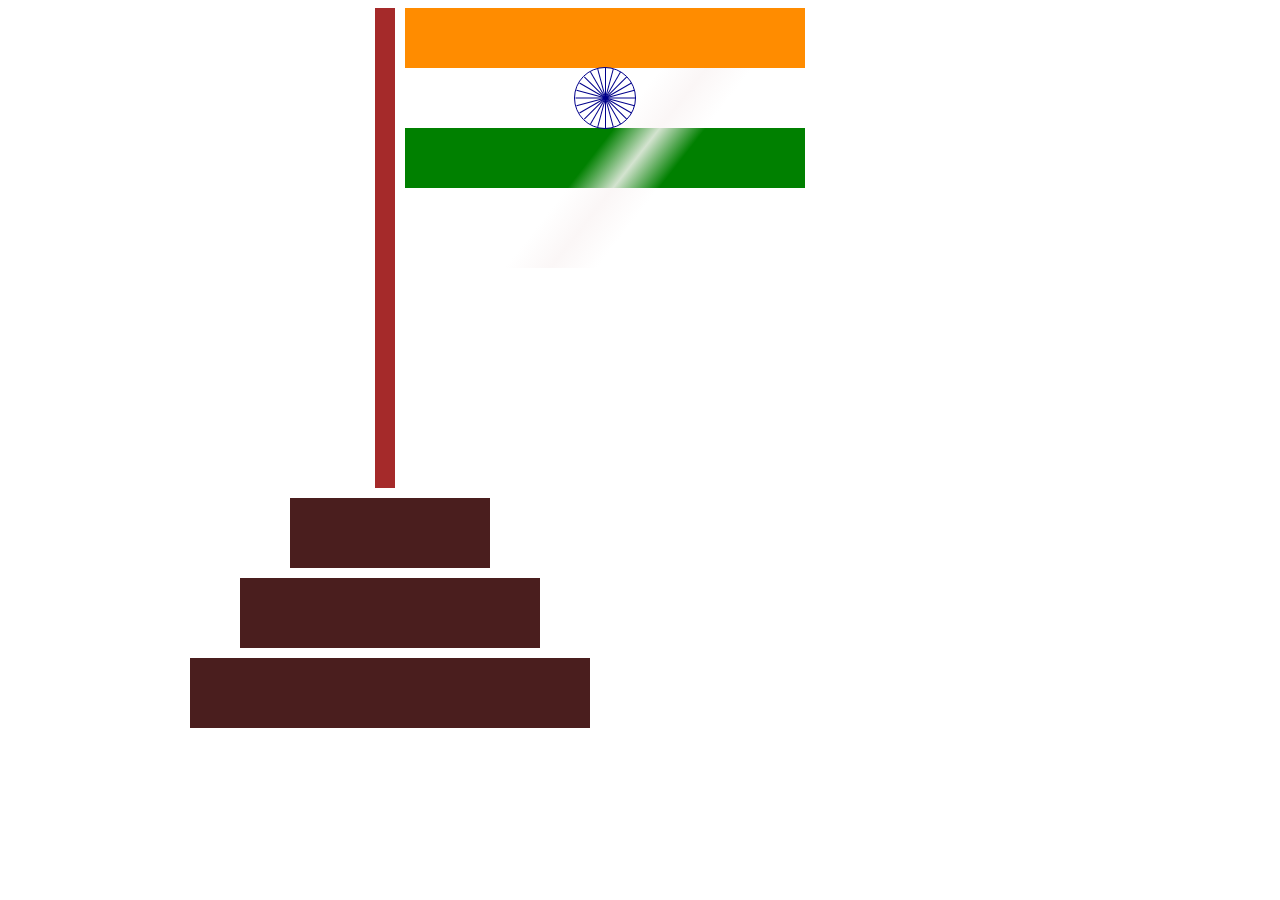
<file: index.html>
<!DOCTYPE html>
<html lang="en">

<head>
    <meta charset="UTF-8">
    <meta name="viewport" content="width=device-width, initial-scale=1.0">
    <title>flag</title>
    <link rel="stylesheet" href="css/flag.css">
</head>
<body>
    <div id="parent">
        <div id="parent-inner">
            <div class="child" id="child1"></div>
            <div class="wave"></div>
            <div class="child" id="child2">
                <div id="circle">
                    <span class="line"></span>
                    <span class="line"></span>
                    <span class="line"></span>
                    <span class="line"></span>
                    <span class="line"></span>
                    <span class="line"></span>
                    <span class="line"></span>
                    <span class="line"></span>
                    <span class="line"></span>
                    <span class="line"></span>
                    <span class="line"></span>
                    <span class="line"></span>
                </div>
            </div>
            <div class="child" id="child3"></div>
        </div>
        <div id="stand"></div>
        <div id="stand-box-parent">
            <div class="stand-box-parent">
                <div class="stand-box" id="stand-box1"></div>
            </div>
            <div class="stand-box-parent">
                <div class="stand-box" id="stand-box2"></div>
            </div>
            <div class="stand-box-parent">
                <div class="stand-box" id="stand-box3"></div>
            </div>
        </div>
    </div>
</body>
</html>
</file>
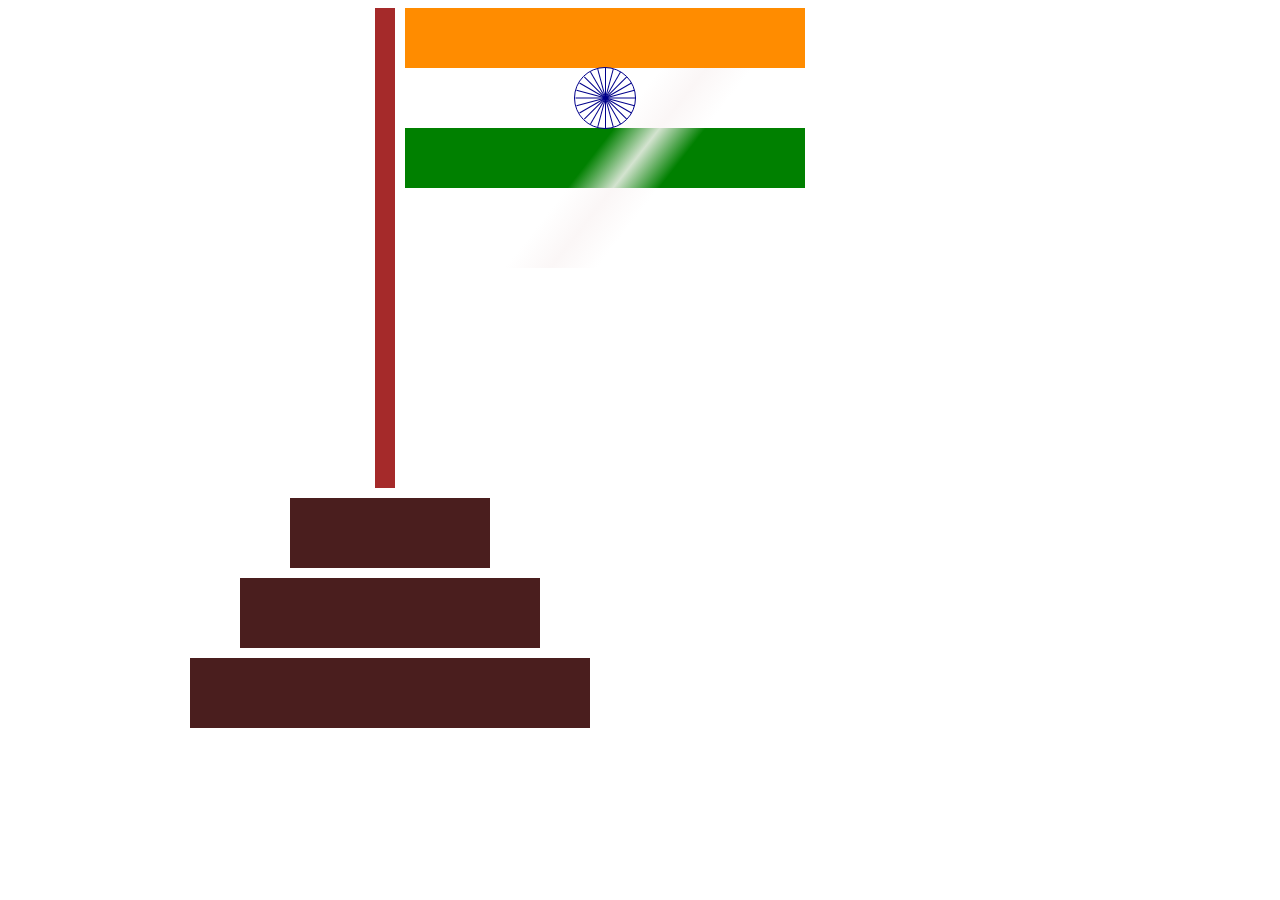
<file: html/flag.html>
<!DOCTYPE html>
<html lang="en">

<head>
    <meta charset="UTF-8">
    <meta name="viewport" content="width=device-width, initial-scale=1.0">
    <title>flag</title>
    <link rel="stylesheet" href="../css/flag.css">
</head>
<body>
    <div id="parent">
        <div id="parent-inner">
            <div class="child" id="child1"></div>
            <div class="wave"></div>
            <div class="child" id="child2">
                <div id="circle">
                    <span class="line"></span>
                    <span class="line"></span>
                    <span class="line"></span>
                    <span class="line"></span>
                    <span class="line"></span>
                    <span class="line"></span>
                    <span class="line"></span>
                    <span class="line"></span>
                    <span class="line"></span>
                    <span class="line"></span>
                    <span class="line"></span>
                    <span class="line"></span>
                </div>
            </div>
            <div class="child" id="child3"></div>
        </div>
        <div id="stand"></div>
        <div id="stand-box-parent">
            <div class="stand-box-parent">
                <div class="stand-box" id="stand-box1"></div>
            </div>
            <div class="stand-box-parent">
                <div class="stand-box" id="stand-box2"></div>
            </div>
            <div class="stand-box-parent">
                <div class="stand-box" id="stand-box3"></div>
            </div>
        </div>
    </div>
</body>
</html>
</file>
<file: css/flag.css>
body{
    display: flex;
    justify-content: center;
}
#parent{

}
#parent-inner{
    margin-left: 30px;
    width: 500px;
    height: 200px;
    /* border: 5px solid black; */
}

.child{
    width: 400px;
    height: 60px;
}

#child1{
    background-color: rgb(255, 140, 0);
}

#child2{
    display: flex;
    justify-content: center;
    align-items: center;
    background-color: white;
}

#circle{
    height: 60px;
    width: 60px;
    border: 1px solid darkblue;
    border-radius: 50px;
    position: relative;
    /* margin: 0 auto */
}

#child3{
    background-color: green;
}

#stand {
    margin-top: -200px;
    width: 20px;
    height: 480px;
    background-color: brown;
}
#stand-box-parent{
    margin-left: -500px;
}
.stand-box-parent{
    display: flex;
    justify-content: center;
}

.stand-box {
    margin-top: 10px;
    height: 70px;
    /* width: 500px; */
    background-color: rgb(74, 30, 30);
}

#stand-box1 {
    width: 200px;
}

#stand-box2 {
    width: 300px;
}

#stand-box3 {
    width: 400px;
}

#circle .line {
    height: 100%;
    width: 1px;
    display: inline-block;
    position: absolute;
    left: 50%;
    background: darkblue;
}

.line:nth-child(1) {
    transform: rotate(15deg)
}
 
.line:nth-child(2) {
    transform: rotate(30deg)
}
 
.line:nth-child(3) {
    transform: rotate(45deg)
}
 
.line:nth-child(4) {
    transform: rotate(60deg)
}
 
.line:nth-child(5) {
    transform: rotate(75deg)
}
 
.line:nth-child(6) {
    transform: rotate(90deg)
}
 
.line:nth-child(7) {
    transform: rotate(105deg)
}
 
.line:nth-child(8) {
    transform: rotate(120deg)
}
 
.line:nth-child(9) {
    transform: rotate(135deg)
}
 
.line:nth-child(10) {
    transform: rotate(150deg)
}
 
.line:nth-child(11) {
    transform: rotate(165deg)
}
 
.line:nth-child(12) {
    transform: rotate(180deg)
}

.wave{
    position: absolute;
    height: 200px;
    width: 500px;
    background-image: linear-gradient(
        128deg, rgba(89,72,21,0) 39%, 
        rgba(250,245,245,0.8474025974025974) 
        46%, rgba(89,72,21,0) 53%);
    animation-name: wavy;
    animation-duration: 10s;
    animation-iteration-count: infinite;
    animation-timing-function: linear;
  }
 
  @keyframes wavy {
     0%{
      background-position: 
      -400px 0px, -400px 0px,
      -400px 0px,-400px 0px;
     }
     100%{
      background-position: 800px 0px, 
      800px 0px, 800px 0px, 800px 0px;
     }
   }
</file>
